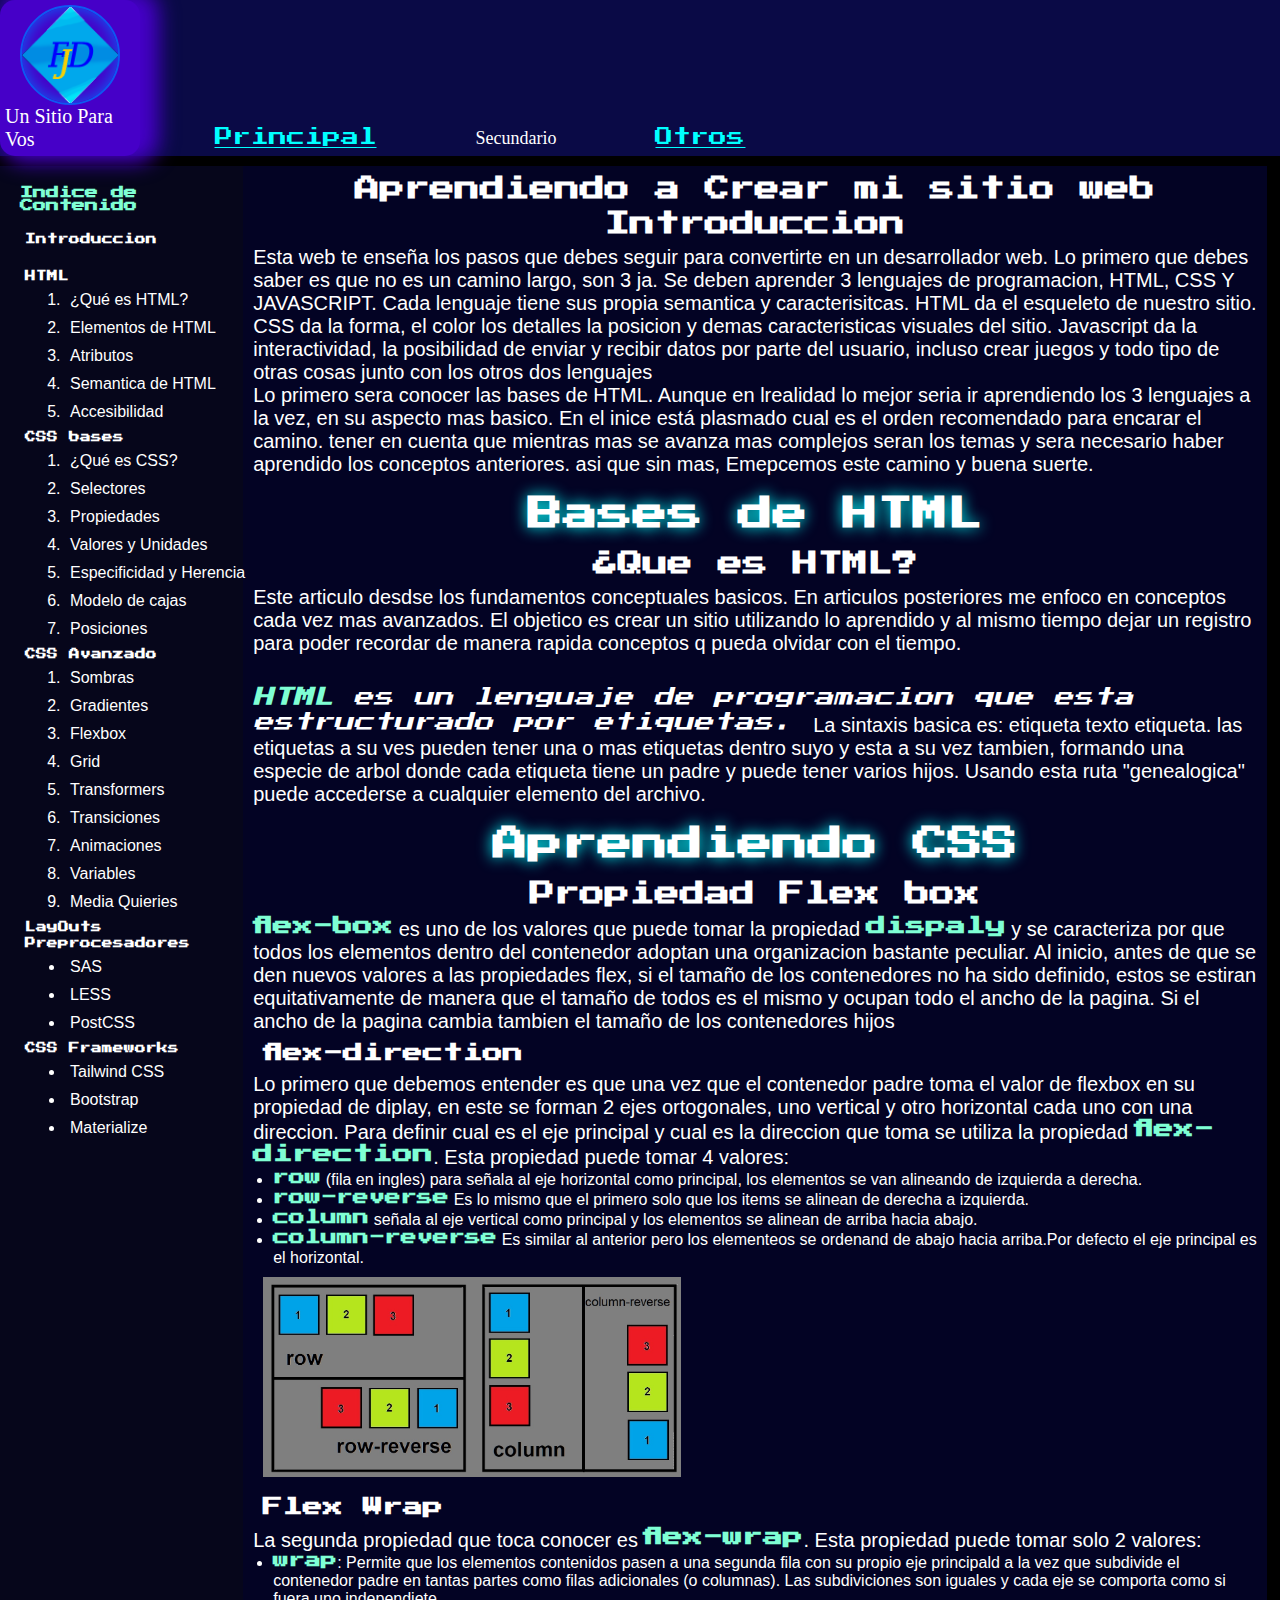
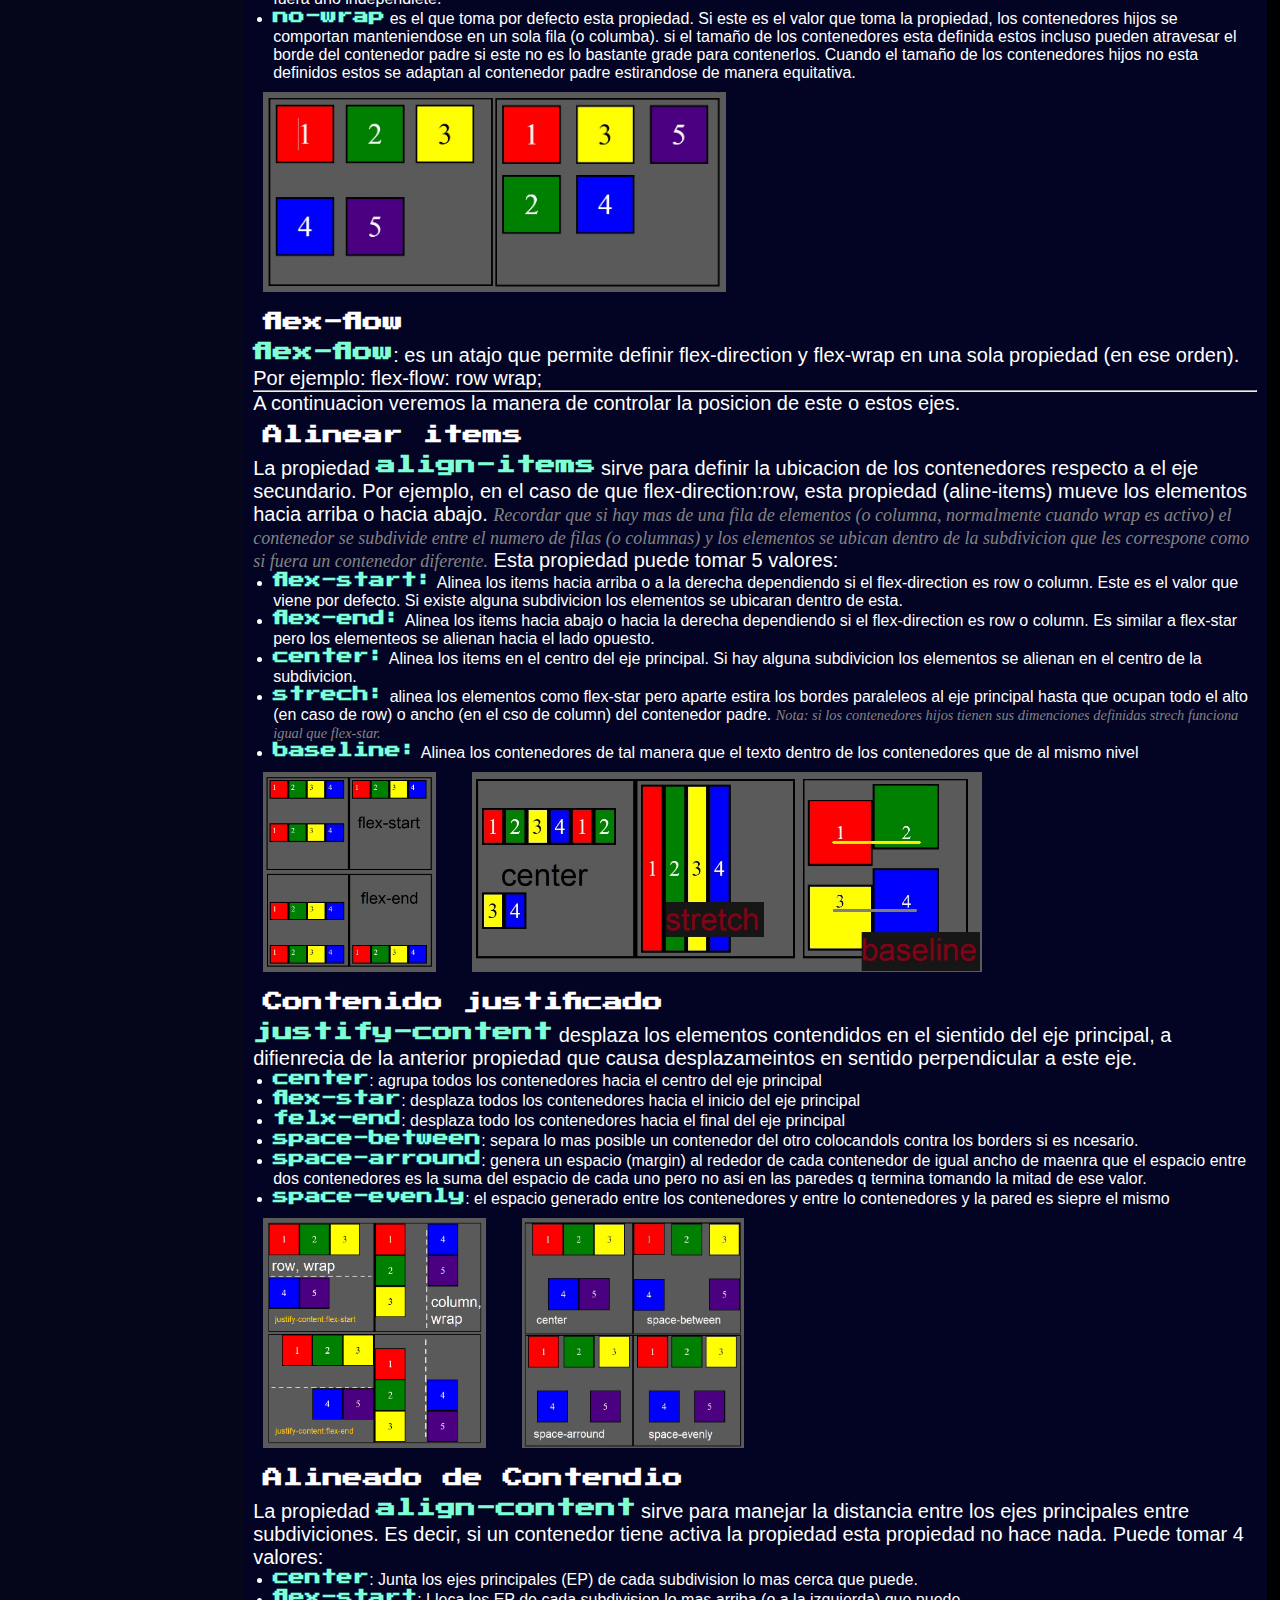
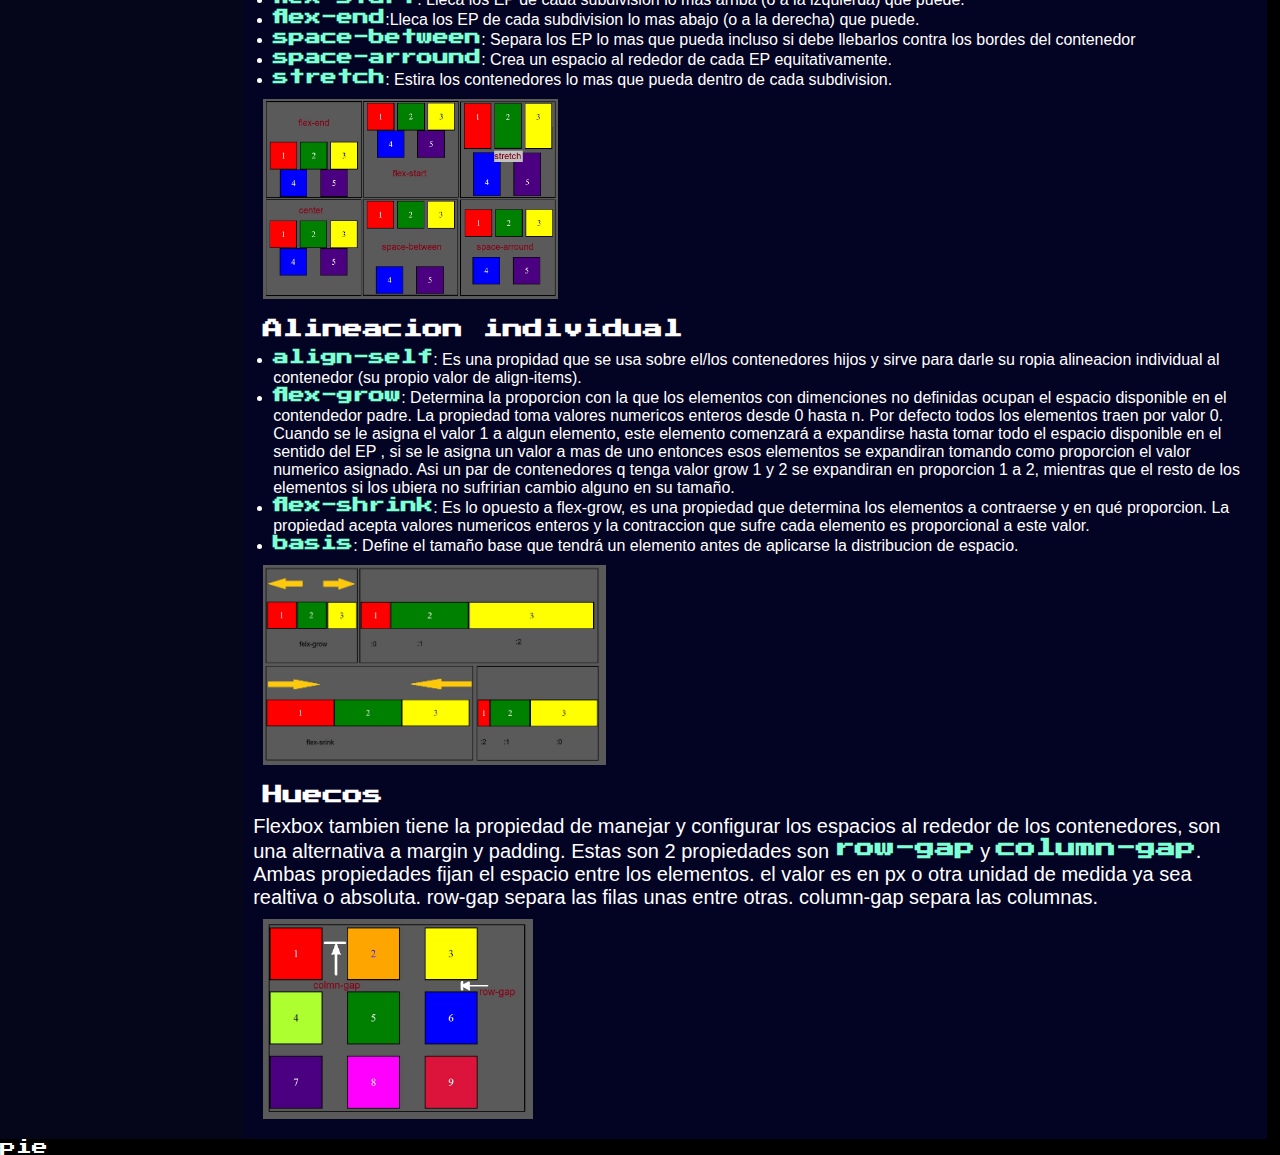
<file: pagina web/index.html>
<!DOCTYPE html>
<html lang="es">


<head>
    <meta charset="UTF-8">
    <meta name="viewport" content="width=device-width, initial-scale=1.0">
    <title>  Pagina de Fernando</title>
    <link rel="stylesheet" href="./style.css">
    <link rel="preconnect" href="https://fonts.googleapis.com">
<link rel="preconnect" href="https://fonts.gstatic.com" crossorigin>
<link href="https://fonts.googleapis.com/css2?family=Press+Start+2P&display=swap" rel="stylesheet">
</head>



<body>

    <!-- ----------------------CABECERA---------------------------->
    <header class="cabecera">
        <figure class="cabecera__imagen"> 
            <img src="./img/LOGO FDJ1.png" alt="Logo del desarrollador">
            <figcaption> Un Sitio Para Vos</figcaption> 
        </figure>
        <nav class="cabecera__nav">
            <ul>
                <li> <a href="#">Principal </a></li>
                <li> Secundario </li>
                <li> <a href="#"> Otros </a></li>
            </ul>
        </nav>
    </header>
    <!--------------------------FIN DE CABECERA------------------------->


    <!--------------------------CUERPO PRINCIPAL------------------------>
    <main>

        <!-------------barra lateral----------->
        <aside class="aside">
            <h5>Indice de Contenido</h5>
            <br>
            <h6>Introduccion</h6>
            <br>
            <h6>HTML</h6>
            <ol>
                <li>¿Qué es HTML?</li>
                <li>Elementos de HTML</li>
                <li>Atributos</li>
                <li>Semantica de HTML</li>
                <li>Accesibilidad</li>
            </ol>
            <H6>CSS bases</H6>
            <ol>
                <li>¿Qué es CSS?</li>
                <li>Selectores</li>
                <li>Propiedades</li>
                <li>Valores y Unidades</li>
                <li>Especificidad y Herencia</li>
                <li>Modelo de cajas</li>
                <li>Posiciones</li>
            </ol>
            <h6>CSS Avanzado</h6>
            <ol>
                <li>Sombras</li>
                <li>Gradientes</li>
                <li>Flexbox</li>
                <li>Grid</li>
                <li>Transformers</li>
                <li>Transiciones</li>
                <li>Animaciones</li>
                <li>Variables</li>
                <li>Media Quieries</li>
            </ol>
            <h6> LayOuts</h6>
            <h6>Preprocesadores</h6>
            <ul>
                <li>SAS</li>
                <li>LESS</li>
                <li>PostCSS</li>
            </ul>
            <h6>CSS Frameworks</h6>
            <ul>
                <li>Tailwind CSS</li>
                <li>Bootstrap</li>
                <li>Materialize</li>
            </ul>

        </aside>
        <!---------fin de barra lateral--------->

        <!---------articulos-------------------->

        <div class="cuerpo">
            <h1>Aprendiendo a Crear mi sitio web</h1>
            <section>
                <article>
                    <h3>Introduccion</h3>
                    <p>Esta web te enseña los pasos que debes seguir para convertirte en un desarrollador web. Lo primero que debes saber es que no es un camino largo, son 3 ja. Se deben aprender 3 lenguajes de programacion, HTML, CSS Y JAVASCRIPT. Cada lenguaje tiene sus propia semantica y caracterisitcas. HTML da el esqueleto de nuestro sitio. CSS da la forma, el color los detalles la posicion y demas caracteristicas visuales del sitio. Javascript da la interactividad, la posibilidad de enviar y recibir datos por parte del usuario, incluso crear juegos y todo tipo de otras cosas junto con los otros dos lenguajes</p>
                    <p>Lo primero sera conocer las bases de HTML.  Aunque en lrealidad lo mejor seria ir aprendiendo los 3 lenguajes a la vez, en su aspecto mas basico. En el inice está plasmado cual es el orden recomendado para encarar el camino. tener en cuenta que mientras mas se avanza mas complejos seran los temas y sera necesario haber aprendido los conceptos anteriores. asi que sin mas, Emepcemos este camino y buena suerte.</p>
                </article>
                <article class="articulo">
                    <h2> Bases de HTML</h2>
                    <h3>¿Que es HTML?</h3>
                    <P> 
                        Este articulo desdse los fundamentos conceptuales basicos. En articulos posteriores me enfoco en conceptos cada vez mas avanzados. El objetico es crear un sitio utilizando lo aprendido y al mismo tiempo dejar un registro para poder recordar de manera rapida conceptos q pueda olvidar con el tiempo.
                    </P>
                    <br></br>
                    <p>
                        <i> <b>HTML</b> es un lenguaje de programacion que esta estructurado por etiquetas. </i>La sintaxis basica es: etiqueta texto etiqueta. las etiquetas a su ves pueden tener una o mas etiquetas dentro suyo y esta a su vez tambien, formando una especie de arbol donde cada etiqueta tiene un padre y puede tener varios hijos. Usando esta ruta "genealogica" puede accederse a cualquier elemento del archivo.
                    </p> 
                </article>
                <article class="articulo">

                    <h2>Aprendiendo  CSS</h2>
                    <h3>Propiedad Flex box</h3>
                    <p><b>flex-box</b> es uno de los valores que puede tomar la propiedad <b>dispaly</b> y se caracteriza por que todos los elementos dentro del contenedor adoptan una organizacion bastante peculiar. Al inicio, antes de que se den nuevos valores a las propiedades flex, si el tamaño de los contenedores no ha sido definido, estos se estiran equitativamente de manera que el tamaño de todos es el mismo y ocupan todo el ancho de la pagina. Si el ancho de la pagina cambia tambien el tamaño de los contenedores hijos</p>
                    <h4>flex-direction</h4>
                    <p>
                        Lo primero que debemos entender es que una vez que el contenedor padre toma el valor de flexbox en su propiedad de diplay, en este se forman 2 ejes ortogonales, uno vertical y otro horizontal cada uno con una direccion. Para definir cual es el eje principal y cual es la direccion que toma se utiliza la propiedad <b>flex-direction</b>. Esta propiedad puede tomar 4 valores:
                        <ul>
                            <li> <b>row</b> (fila en ingles) para señala al eje horizontal como principal, los elementos se van alineando de izquierda a derecha.</li>
                            <li><b>row-reverse</b> Es lo mismo que el primero solo que los items se alinean de derecha a izquierda. </li>
                            <li><b>column</b> señala al eje vertical como principal y los elementos se alinean de arriba hacia abajo. </li>
                            <li><b>column-reverse</b> Es similar al anterior pero los elementeos se ordenand de abajo hacia arriba.Por defecto el eje principal es el horizontal.</li>
                        </ul> 
                    </p>
                    <img src="./img/flexbox.jpg" alt="contenedor row y column" class="img1">

                    <h4> Flex Wrap</h4>
                    <p>
                         La segunda propiedad que toca conocer es <b>flex-wrap</b>. Esta propiedad puede tomar solo 2 valores: 
                         <ul>
                             <li><b>wrap</b>: Permite que los elementos contenidos pasen a una segunda fila con su propio eje principald a la vez que subdivide el contenedor padre en tantas partes como filas adicionales (o columnas). Las subdiviciones son iguales y cada eje se comporta como si fuera uno independiete.</li>
                             <li><b>no-wrap</b> es el que toma por defecto esta propiedad. Si este es el valor que toma la propiedad, los contenedores hijos se comportan manteniendose en un sola fila (o columba). si el tamaño de los contenedores esta definida estos incluso pueden atravesar el borde del contenedor padre si este no es lo bastante grade para contenerlos. Cuando el tamaño de los contenedores hijos no esta definidos estos se adaptan al contenedor padre estirandose de manera equitativa.</li>
                         </ul>                                            
                    </p>
                    <figure>
                        <img src="./img/flexbox2.jpg" alt="contenedor wrap y no-wrap" class="img1">
                    </figure>
                    <h4>flex-flow</h4>                    
                    <p><b>flex-flow</b>: es un atajo que permite definir flex-direction y flex-wrap en una sola propiedad (en ese orden). Por ejemplo: flex-flow: row wrap;</p>
                    <hr>


                    <p> A continuacion veremos la manera de controlar la posicion de este o estos ejes. </p>
                    <h4>Alinear items</h4>
                    <p>
                        La propiedad <b>align-items</b> sirve para definir la ubicacion de los contenedores respecto a el eje secundario. Por ejemplo, en el caso de que flex-direction:row, esta propiedad (aline-items) mueve los elementos hacia arriba o hacia abajo. <span>Recordar que si hay mas de una fila de elementos (o columna, normalmente cuando wrap es activo) el contenedor se subdivide entre el numero de filas (o columnas) y los elementos se ubican dentro de la subdivicion que les correspone como si fuera un contenedor diferente.</span> Esta propiedad puede tomar 5 valores: 
                        <ul>
                            <li><b>flex-start:</b> Alinea los items hacia arriba o a la derecha dependiendo si el flex-direction es row o column. Este es el valor que viene por defecto. Si existe alguna subdivicion los elementos se ubicaran dentro de esta.</li>
                            <li><b>flex-end:</b> Alinea los items hacia abajo o hacia la derecha dependiendo si el flex-direction es row o column. Es similar a flex-star pero los elementeos se alienan hacia el lado opuesto.</li>
                            <li><b>center:</b> Alinea los items en el centro del eje principal. Si hay alguna subdivicion los elementos se alienan en el centro de la subdivicion.</li>
                            <li><b>strech:</b> alinea los elementos como flex-star pero aparte estira los bordes paraleleos al eje principal hasta que ocupan todo el alto (en caso de row) o ancho (en el cso de column) del contenedor padre. <span>Nota: si los contenedores hijos tienen sus dimenciones definidas strech funciona igual que flex-star.</span></li>
                            <li><b>baseline:</b> Alinea los contenedores de tal manera que el texto dentro de los contenedores que de al mismo nivel</li>
                        </ul>
                    </p>
                    
                    <figure>
                        <img src="./img/felx3.jpg" alt="" class="img1">
                        <img src="./img/felx4.jpg" alt="" class="img1">
                    </figure>
                    <h4> Contenido justificado</h4>
                    <p>
                        <b>justify-content</b> desplaza los elementos contendidos en el sientido del eje principal, a difienrecia de la anterior propiedad que causa desplazameintos en sentido perpendicular a este eje.
                        <ul>
                            <li> <b> center</b>: agrupa todos los contenedores hacia el centro del eje principal</li> 
                            <li><b>flex-star</b>: desplaza todos los contenedores hacia el inicio del eje principal </li>
                            <li><b>felx-end</b>: desplaza todo los contenedores hacia el final del eje principal</li>
                            <li><b>space-between</b>: separa lo mas posible un contenedor del otro colocandols contra los borders si es ncesario.</li>
                            <li><b>space-arround</b>: genera un espacio (margin) al rededor de cada contenedor de igual ancho de maenra que el espacio entre dos contenedores es la suma del espacio de cada uno pero no asi en las paredes q termina tomando la mitad de ese valor.</li>
                            <li><b>space-evenly</b>: el espacio generado entre los contenedores y entre lo contenedores y la pared es siepre el mismo</li>
                        </ul>
                    </p>
                    <figure>
                        <img src="./img/flexbox5.jpg" alt="" class="img5">
                        <img src="./img/flexbox6.jpg" alt="" class="img5">
                    </figure>
                    <h4>Alineado de Contendio</h4>
                    <p>
                        La propiedad <b>align-content</b> sirve para manejar la distancia entre los ejes principales entre subdiviciones. Es decir, si un contenedor tiene activa la propiedad esta propiedad no hace nada. Puede tomar 4 valores:
                        <ul>
                            <li><b>center</b>: Junta los ejes principales (EP) de cada subdivision lo mas cerca que puede.</li>
                            <li><b>flex-start</b>: Lleca los EP de cada subdivision lo mas arriba (o a la izquierda) que puede.</li>
                            <li><b>flex-end</b>:Lleca los EP de cada subdivision lo mas abajo (o a la derecha) que puede.</li>
                            <li><b>space-between</b>: Separa los EP lo mas que pueda incluso si debe llebarlos contra los bordes del contenedor</li>
                            <li><b>space-arround</b>: Crea un espacio al rededor de cada EP equitativamente.</li>
                            <li><b>stretch</b>: Estira los contenedores lo mas que pueda dentro de cada subdivision.</li>
                        </ul>
                    </p>
                    <figure> <img src="./img/flexbox7.jpg" alt="" class="img1"></figure>
                    <h4>Alineacion individual</h4>
                        <ul>
                            <li><b>align-self</b>: Es una propidad que se usa sobre el/los contenedores hijos y sirve para darle su ropia          alineacion individual al contenedor (su propio valor de align-items).</li>
                            <li><b>flex-grow</b>: Determina la proporcion con la que los elementos con dimenciones no definidas ocupan el espacio disponible en el contendedor padre. La propiedad toma valores numericos enteros desde 0 hasta n. Por defecto todos los elementos traen por valor 0. Cuando se le asigna el valor 1 a algun elemento, este elemento comenzará a expandirse hasta tomar todo el espacio disponible en el sentido del EP , si se le asigna un valor a mas de uno entonces esos elementos se expandiran tomando como proporcion el valor numerico asignado. Asi un par de contenedores q tenga valor grow 1 y 2 se expandiran en proporcion 1 a 2, mientras que el resto de los elementos si los ubiera no sufririan cambio alguno en su tamaño.</li>
                            <li><b>flex-shrink</b>: Es lo opuesto a flex-grow, es una propiedad que determina los elementos a contraerse y en qué proporcion. La propiedad acepta valores numericos enteros y la contraccion que sufre cada elemento es proporcional a este valor.</li>
                            <li><b>basis</b>: Define el tamaño base que tendrá un elemento antes de aplicarse la distribucion de espacio.</li>
                        </ul>
                    <figure><img src="./img/flexbox8.jpg" alt="" class="img1"></figure>
                    <h4>Huecos</h4>
                    <p>Flexbox tambien tiene la propiedad de manejar y configurar los espacios al rededor de los contenedores, son una alternativa a margin y padding. Estas son 2 propiedades son <b>row-gap</b> y <b>column-gap</b>. Ambas propiedades fijan el espacio entre los elementos. el valor es en px o otra unidad de medida ya sea realtiva o absoluta. row-gap separa las filas unas entre otras. column-gap separa las columnas.</p>
                        <figure><img src="./img/flexbox9.jpg" alt=""class="img1"></figure>
                </article>
            </section>           
        </div>
        <!--------- fin de articulos--------------->
    </main>
    <!-----------------------Fin del Cuerpo Principal------------------------>
    
    <footer>
            pie
    </footer>

</body>
</html>
</file>
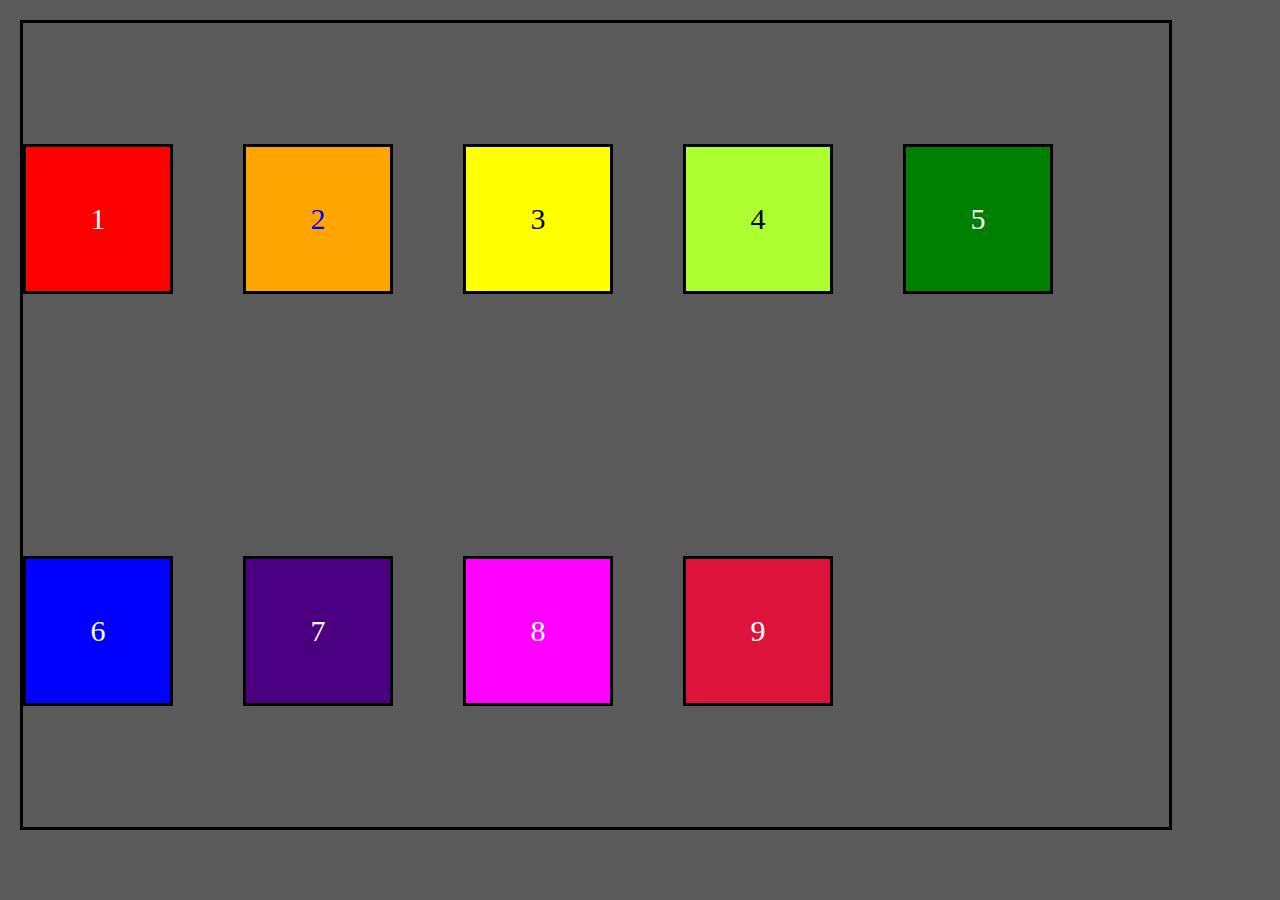
<file: pagina web/flexbox.html>
<!DOCTYPE html>
<html lang="es">
<head>
    <meta charset="UTF-8">
    <meta http-equiv="X-UA-Compatible" content="IE=edge">
    <meta name="viewport" content="width=device-width, initial-scale=1.0">
    <title>flexbox</title>
    <link rel="stylesheet" href="./flexStyle.css">
</head>
<body>
    <section class="seccion1">
        <div class="div div1">1</div>
        <div class="div div2">2</div>
        <div class="div div3">3</div>
        <div class="div div4">4</div>
        <div class="div div5">5</div>
        <div class="div div6">6</div>
        <div class="div div7">7</div>
        <div class="div div8">8</div>
        <div class="div div9">9</div>

     
       
    </section>
</body>
</html>
</file>
<file: pagina web/style.css>
*{
    box-sizing: border-box;
    margin:0px;
    padding: 0px;
    
    font-family: 'Press Start 2P', cursive;
}

body
{
    background-color: black;
    color: white;

}
h1{font-size: 25px; text-align: center;}
h2{
    font-size: 35px;
    text-align: center; 
    margin: 20px; 
    text-shadow:0px 0px 15px cyan;
}
h3{text-align: center; margin: 10px; font-size: 25px;}
h4{font-size: 20px; margin: 10px;}
h6{margin: 5px;}
p{font-size:  20px; font-family: Arial, Helvetica, sans-serif;}
b{color:aquamarine;}
span
{
    font-family: ar;
    font-style:oblique; 
    font-size: 90%;
    color: rgb(131, 131, 131);

}
li{font-family: 'Franklin Gothic Medium', 'Arial Narrow', Arial, sans-serif;}


 
.cabecera
{
    background-color: rgb(10,10,70);
    height: fit-content;
    margin-bottom: 10px;
    border: none;
    display: flex;
    align-items: flex-end;
    flex-wrap: wrap;
}
    .cabecera__imagen
    {
        position: relative;
        width:10vw;
        min-width: 140px;
        height: fit-content;
        background-color: rgb(70,0,200);
        border: none;
        border-radius: 15px;
        display: flex;
        flex-direction: column;
        padding: 5px;
        margin-right: 10px;
        align-items: center;
        box-shadow: rgba(70, 0, 200,0.99) 10px -2px 20px 9px;
    }
        .cabecera__imagen img 
        {
            position: relative;
            height: 100px;
            
            border: solid 2px rgba(0, 110, 253, 0.8);
            border-radius: 50px;
            box-shadow: inset 0px 0px 15px 1px rgba(0, 110, 253, 0.8);
        }
        .cabecera__imagen figcaption
        {
            font-family:'Brush Script MT';
            font-size: 20px;
            border: none ;
            border-radius: 15px;
        
        }
    .cabecera__nav
    {
        position:relative;
        border: none;
        width: 70vw;
    }
        .cabecera__nav ul
        {
            display: flex;
            width: 50vw;
            min-width: 300px;
            justify-content: space-around;
            padding: 5px;
            border: none;
            list-style: none;
        }
            .cabecera__nav ul li 
            {
                border: none;
                color:white;
                font-size: 18px;
                font-family:Cambria, Cochin, Georgia, Times, 'Times New Roman', serif;
            }
            .cabecera__nav ul li a:link{color:cyan;}
            .cabecera__nav ul li a:visited{color:rgb(4, 109, 104); }
            .cabecera__nav ul li a:hover
            {
                box-shadow: rgb(8, 114, 235) 0px 0px 10px 10px;
                background-color: rgb(8, 114, 235) ;
                border-radius: 15px;
                color:aquamarine;
            }

/* ------------------------------------------------------------------------------------------ */
main
{
    display: flex;
    }
.cuerpo
{
    display: inline-block;
    width: 80vw;
    background-color: rgb(3,3,36);
    padding: 10px;
}
.img1
{
    height: 200px;
    margin: 10px;
}
.img5{height:250px; padding: 10px;}
li{margin-left: 20px;}
.aside
{
    width:19vw;
    min-width: 160px;
    background-color: rgb(6, 6, 27);
    padding-left: 20px;
    padding-top: 20px;
    
}
.aside h5
{
    color:aquamarine;

}
.aside li
{
    padding: 5px; 
    position: relative; 
    left: 25px;
    width: fit-content;
    
}
</file>
<file: pagina web/flexStyle.css>
*{
    box-sizing: border-box;
    margin: 0px;
    padding: 0px;
    border: solid 3px rgb(0, 0, 0);
}
html
{
    border: none;
    margin: 0;
    padding: 0;
}
body
{
    color: white;
    background-color: rgb(90, 90, 90);
    border: none;
    display: flex ;
    width: 100vw;
    margin: 20px;
}
section
{
    display: flex;
    height: 90vh;
    width: 90vw;
    flex-direction: row;
    flex-wrap: wrap;
    align-items: center;
    row-gap: 20px;
    column-gap: 70px;
}
.div
{
    height: 150px;
    width: 150px;
    font-size: 30px;
    display: flex;
    text-anchor: 900;
    justify-content: center;
    align-items: center;

}
.div1{background-color: red;}
.div2{background-color: orange ;color: blue;}
.div.div3
{
    background-color: yellow ;
    color: black;
    flex-shrink: 0;
}
.div4{background-color: greenyellow; color: black;}
.div5{background-color: green;}
.div6{background-color: blue;}
.div7{background-color:indigo;}
.div8{background-color: fuchsia}
.div9{background-color:crimson}
</file>
